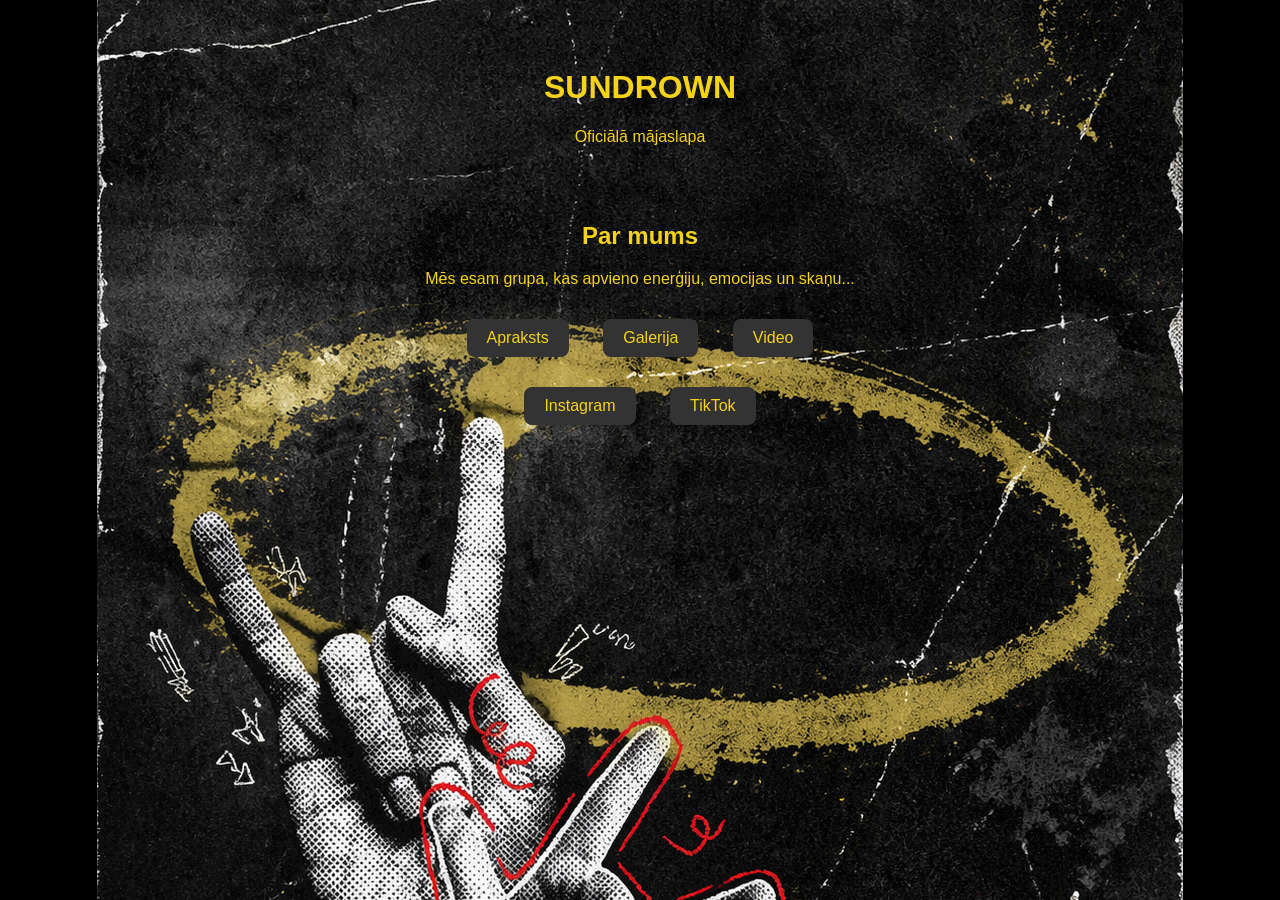
<file: index.html>
<!DOCTYPE html>
<html lang="lv">
<head>
    <meta charset="UTF-8">
    <title>Sundrown</title>
<link rel="stylesheet" href="style.css">
<body>

<header>
    <h1>SUNDROWN</h1>
    <p>Oficiālā mājaslapa</p>
</header>
<h2>Par mums</h2>
  <p>Mēs esam grupa, kas apvieno enerģiju, emocijas un skaņu...</p>
<nav>
    <a href="apraksts.html">Apraksts</a>
    <a href="galerija.html">Galerija</a>
    <a href="audio.html">Video</a>
</nav>

<div class="social">
    <a href="https://www.instagram.com/grupa_sundrown/">Instagram</a>
    <a href="https://www.tiktok.com/@grupa_sundrown?lang=en">TikTok</a>
</div>
</body>
</html>
</file>
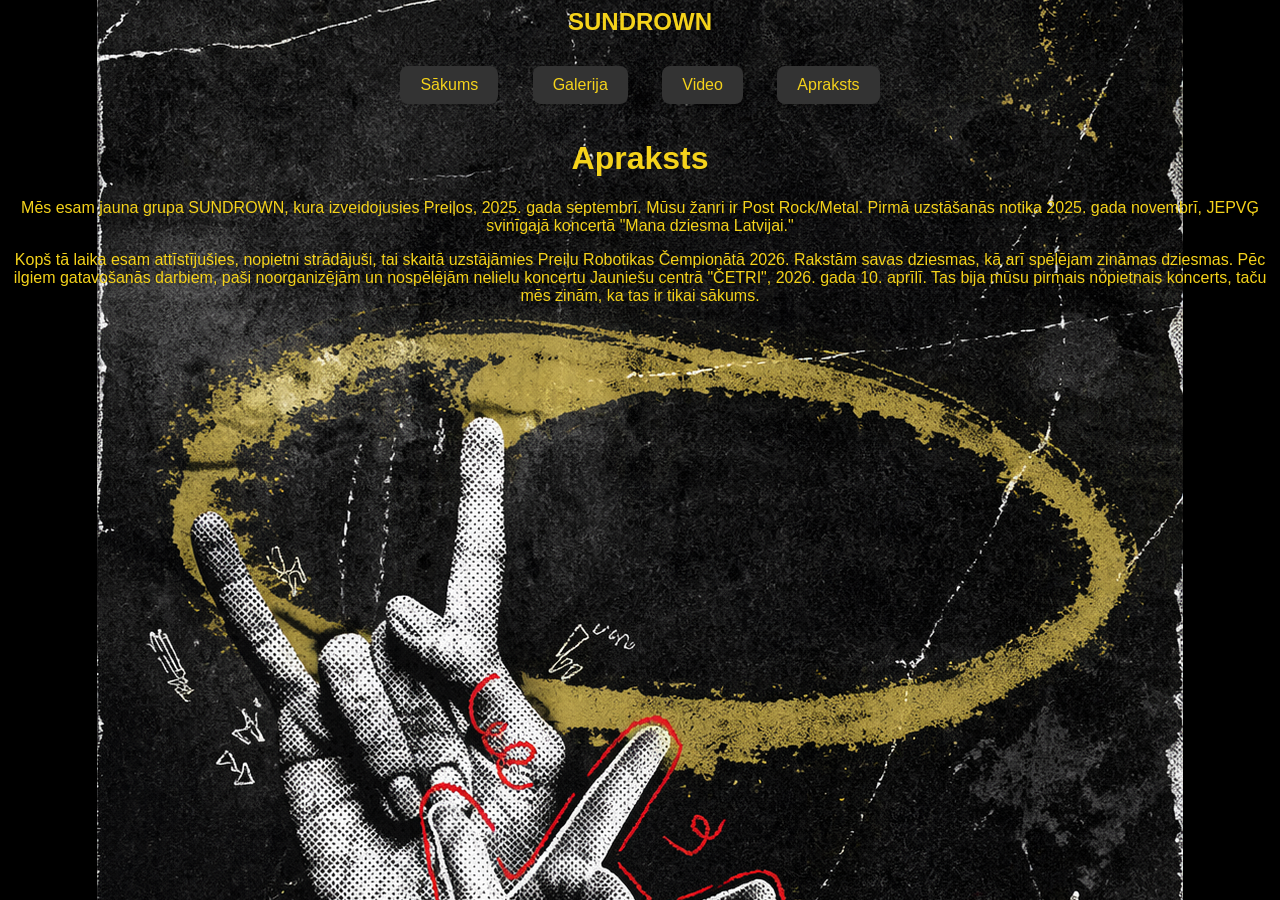
<file: apraksts.html>
<!DOCTYPE html>
<html lang="en">
<head>
    <meta charset="UTF-8">
    <meta name="viewport" content="width=device-width, initial-scale=1.0">
    <title>Apraksts</title>
    <link rel="stylesheet" href="style.css">
</head>
<body>
    <nav class="navbar">
  <div class="logo">SUNDROWN</div>

  <div class="nav-links">
    <a href="index.html">Sākums</a>
    <a href="galerija.html">Galerija</a>
    <a href="audio.html">Video</a>
    <a href="apraksts.html">Apraksts</a>
   
  </div>
</nav>
    <h1>Apraksts</h1>
    <p>Mēs esam jauna grupa SUNDROWN, kura izveidojusies Preiļos, 2025. gada septembrī. Mūsu žanri ir Post Rock/Metal. Pirmā uzstāšanās notika
        2025. gada novembrī, JEPVĢ svinīgajā koncertā "Mana dziesma Latvijai."
    </p>
    <p>
        Kopš tā laika esam attīstījušies, nopietni strādājuši, tai skaitā uzstājāmies Preiļu Robotikas Čempionātā 2026. Rakstām savas dziesmas,
        kā arī spēlējam zināmas dziesmas. Pēc ilgiem gatavošanās darbiem, paši noorganizējām un nospēlējām nelielu koncertu Jauniešu centrā "ČETRI",
        2026. gada 10. aprīlī. Tas bija mūsu pirmais nopietnais koncerts, taču mēs zinām, ka tas ir tikai sākums.

    </p>
</body>
</html>
</file>
<file: style.css>
body {
            font-family: Arial, sans-serif;
            text-align: center;
            background-color: #000000;
            color: #F5D31B;
            background-image: url("images/bg.png");
            background-size: auto;        
            background-position: center;  
            background-repeat: no-repeat;  
            background-attachment: fixed;  
        }
        body 

        header {
            padding: 40px;
        }

        nav a, .social a {
            display: inline-block;
            margin: 15px;
            padding: 10px 20px;
            background-color: #333;
            color: #F5D31B;
            text-decoration: none;
            border-radius: 8px;
        }

        nav a:hover, .social a:hover {
            background-color: #555;
        }


       .img {
            width: 300px;
            height: 300px;
            object-fit: cover;
            border-radius: 10px;
        }
        .logo {
            color:#F5D31B;
             font-size: 24px;
            font-weight: bold;
             margin-bottom: 15px;
        }
        .video-grid video {
            width: 300px;
            height: 400px;
            object-fit: contain;
            background: black;
        }
</file>
